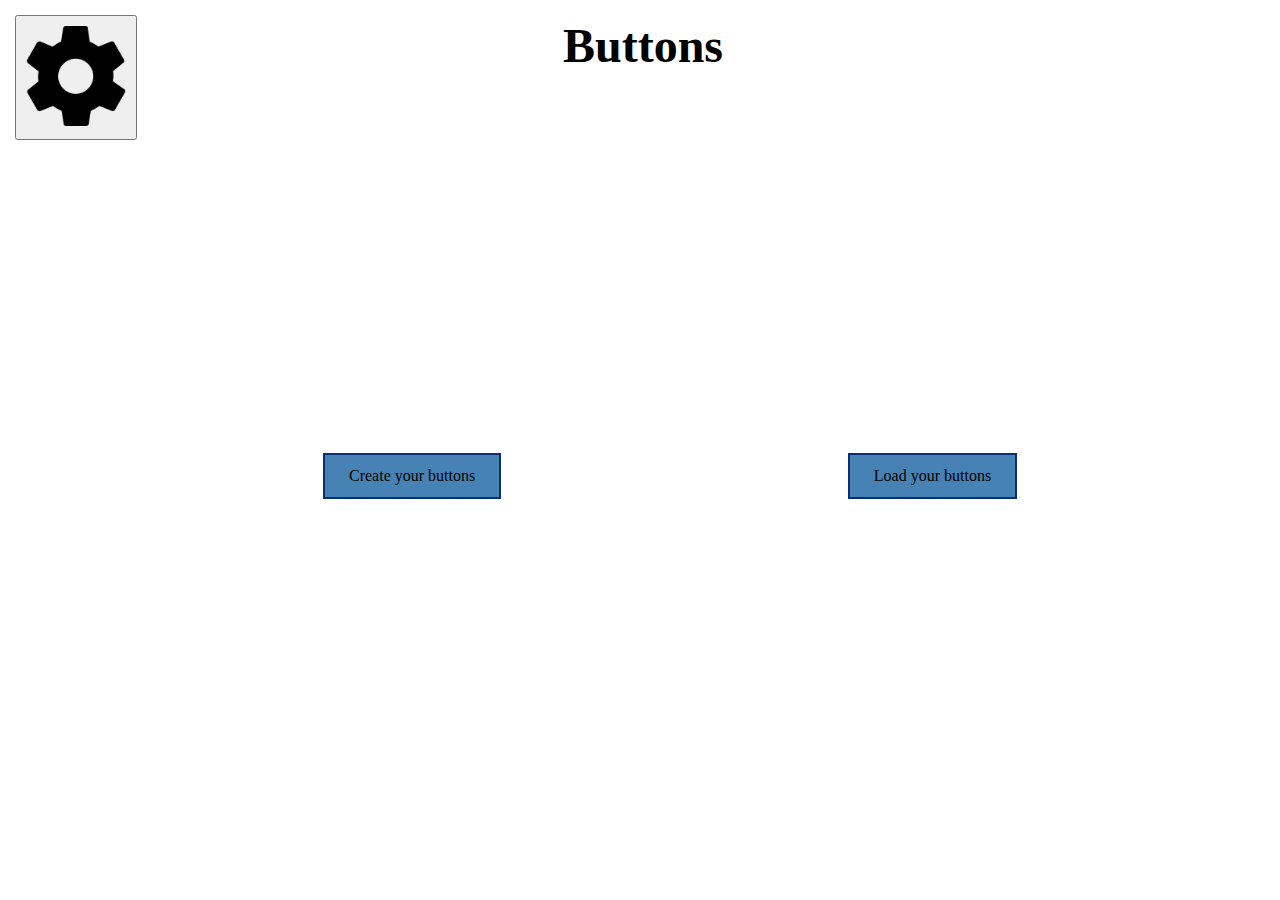
<file: index.html>
<!DOCTYPE html>
<html lang="en">
    <head>
        <meta charset="UTF-8">
        <meta http-equiv="X-UA-Compatible" content="IE=edge">
        <meta name="viewport" content="width=device-width, initial-scale=1.0">
        <link rel="stylesheet" href="style.css">
        <title>Button Maker</title>
    </head>

    <body>
        <h1 style="position: absolute; left: 50%; transform: translate(-50%); font-size: 48px;">Buttons</h1>

        <a href="buttonmake.html" class="backButton" style="top: 50%; left: 25%;">Create your buttons</a>
        <a href="buttonread.html" class="backButton" style="top: 50%; left: 66%;">Load your buttons</a>

        <button onclick="OpenSettings();">
            <img src="images/settings.png" style="width: 100px; height: auto;">
        </button>

        <div style="background-color: #aaa; width: 1000px; height: 600px; transform: translate(-50%,-50%); position: absolute; top: 50%; left: 50%; display: none;" id="settingsMenu">
            <h1 style="position: absolute; left: 50%; top: 10%; transform: translate(-50%); font-size: 42px;">Settings</h1>
            <p style="font-size: 24px; position: absolute; left: 50%; top: 33%; white-space: pre; transform: translate(-50%);">Dark Theme</p>
            
            <input type="checkbox" class="darkThemeCheckbox" id="darkThemeCheckbox" style="position: absolute; top: 50%; left: 50%; transform: translate(-50%);">
            <button onclick="CloseSettings();">Close Settings</button>
        </div>

        <script src="darktheme.js"></script>
    </body>
</html>
</file>
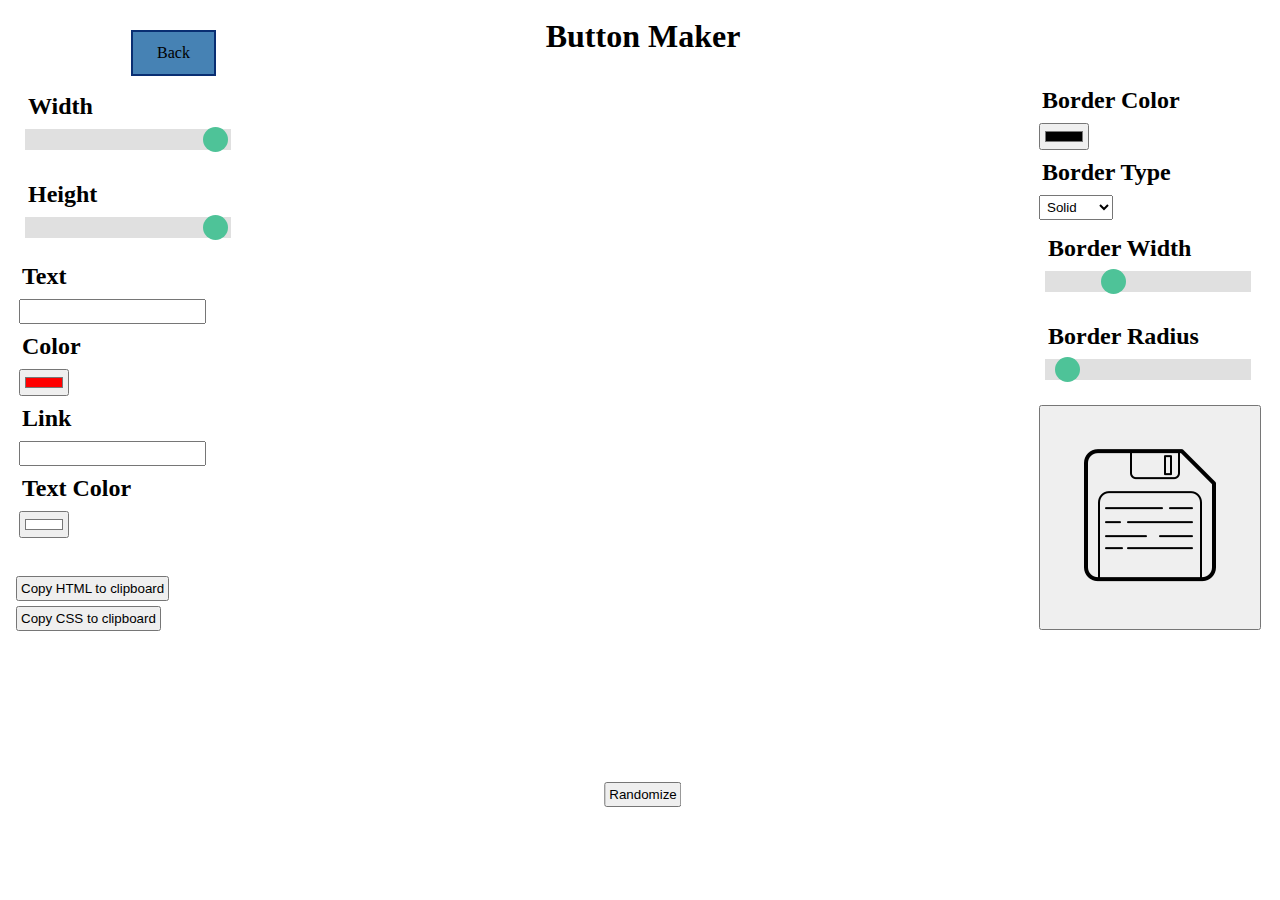
<file: buttonmake.html>
<!DOCTYPE html>
<html lang="en">
    <head>
        <meta charset="UTF-8">
        <meta http-equiv="X-UA-Compatible" content="IE=edge">
        <meta name="viewport" content="width=device-width, initial-scale=1.0">
        <link rel="stylesheet" href="style.css">
        <title>Button Maker</title>
    </head>

    <body>
        <h1 style="position: absolute; left: 50%; transform: translate(-50%);">Button Maker</h1>

        <div style="position: absolute; left: 10px; top: 75px;">
            <div class="slidecontainer">
                <h2>Width</h2>
                <input type="range" min="1" max="50" value="50" class="slider" id="widthSlider">
                <p id="widthText"></p>
            </div>

            <div class="slidecontainer">
                <h2>Height</h2>
                <input type="range" min="1" max="50" value="50" class="slider" id="heightSlider">
                <p id="heightText"></p>
            </div>

            <h2>Text</h2>
            <input type="text" id="buttonText" maxlength="13">

            <h2>Color</h2>
            <input type="color" id="buttonColor" value="#FF0000">

            <h2>Link</h2>
            <input type="text" id="buttonLink">

            <h2>Text Color</h2>
            <input type="color" id="buttonTextColor" value="#FFFFFF">
            <button onclick="MakeButtonHTML();" style="position: absolute; bottom: -60px; left: 0px;">Copy HTML to clipboard</button>
            <button onclick="MakeButtonCSS();" style="position: absolute; bottom: -90px; left: 0px;">Copy CSS to clipboard</button>
            <textarea id="buttonCodeText" style="position: absolute; top: -200px; left: 0%;"></textarea>
        </div>

        <div style="position: absolute; right: 10px; top: 75px;">
            <h2>Border Color</h2>
            <input type="color" id="buttonBorderColor">
            
            <h2>Border Type</h2>
            <select id="buttonBorderType">
                <option value="solid">Solid</option>
                <option value="dashed">Dashed</option>
                <option value="dotted">Dotted</option>
                <option value="double">Double</option>
            </select>

            <div class="slidecontainer">
                <h2>Border Width</h2>
                <input type="range" min="0" max="10" value="3" class="slider" id="buttonBorderWidth">
                <p id="borderText"></p>
            </div>

            <div class="slidecontainer">
                <h2>Border Radius</h2>
                <input type="range" min="0" max="50" value="2" class="slider" id="buttonBorderRadius">
                <p id="borderRadiusText"></p>
            </div>

            <button onclick="SaveButton();">
                <img src="images/save.png" alt="Cannot show picture">
            </button>
        </div>

        <a id="button" target="_blank" style="text-decoration: none;"></a>
        <a href="index.html" class="backButton" style="top: 3%;">Back</a>

        <button style="position: absolute; left: 50%; bottom: 10%; transform: translate(-50%);" onclick="Randomize();">Randomize</button>
        <div id="clipboardAnimation" style="display: none;">Copied to Clipboard</div>

        <script src="buttonmake.js"></script>
    </body>
</html>
</file>
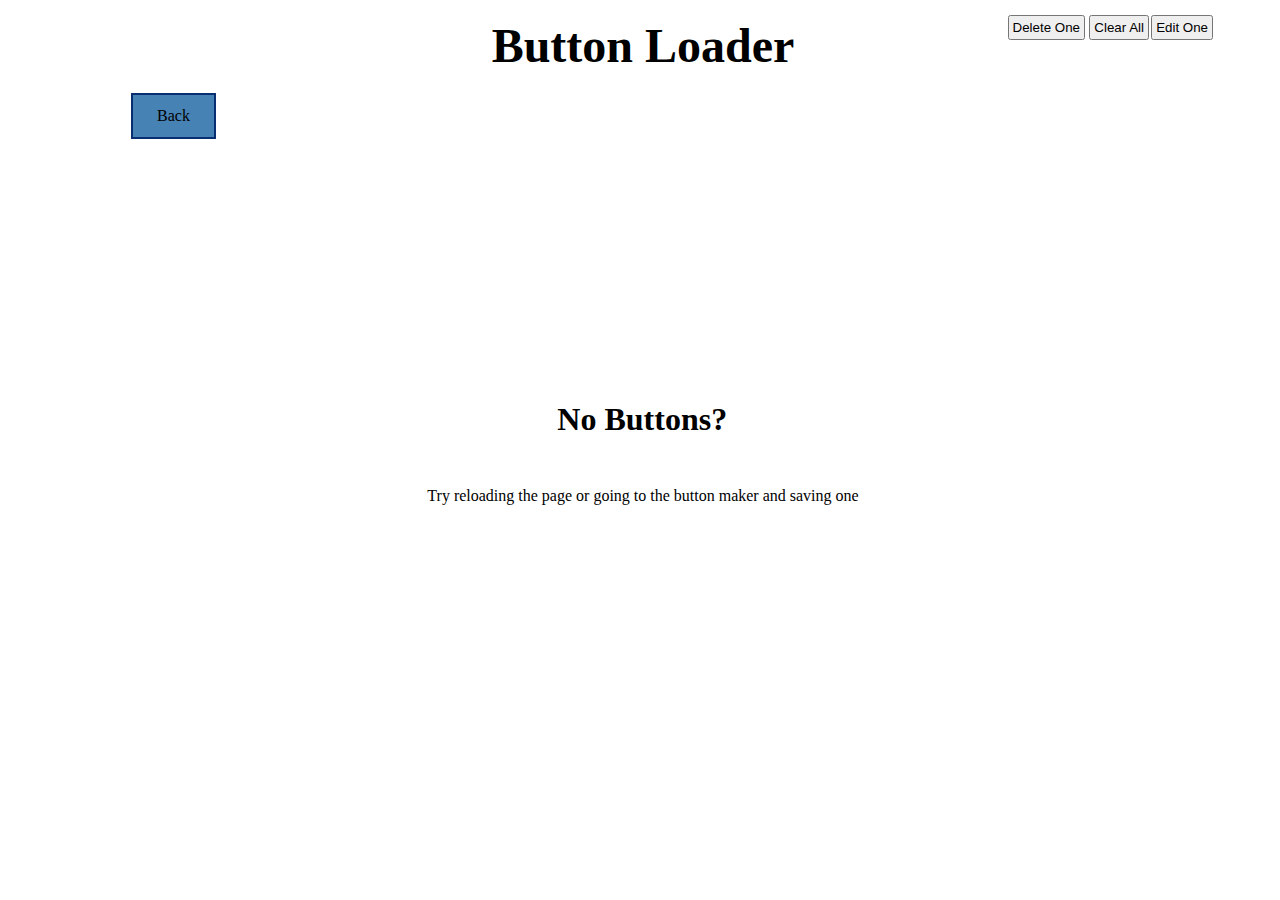
<file: buttonread.html>
<!DOCTYPE html>
<html lang="en">
    <head>
        <meta charset="UTF-8">
        <meta http-equiv="X-UA-Compatible" content="IE=edge">
        <meta name="viewport" content="width=device-width, initial-scale=1.0">
        <link rel="stylesheet" href="style.css">
        <title>Button Maker</title>
    </head>

    <body>
        <h1 style="position: absolute; left: 50%; transform: translate(-50%); font-size: 48px;">Button Loader</h1>

        <div class="container">
            <a class="savedButton" target="_blank"></a>
            <a class="savedButton" target="_blank"></a>
            <a class="savedButton" target="_blank"></a>
            <a class="savedButton" target="_blank"></a>
            <a class="savedButton" target="_blank"></a>
            <a class="savedButton" target="_blank"></a>
            <a class="savedButton" target="_blank"></a>
            <a class="savedButton" target="_blank"></a>
            <a class="savedButton" target="_blank"></a>
            <a class="savedButton" target="_blank"></a>
            <a class="savedButton" target="_blank"></a>
            <a class="savedButton" target="_blank"></a>
        </div>

        <div id="deleteMenu" style="background-color: grey; opacity: 0.8; width: 400px; height: 400px; position: absolute; top: 50%; left: 50%; transform: translate(-50%,-50%); display: none; z-index: 100;">
            <p style="position: absolute; left: 200px; top: 100px; transform: translate(-50%,-50%); font-size: 24px; white-space: pre;" id="deleteText"></p>
            <input type="text" style="position: absolute; left: 200px; top: 220px; transform: translate(-50%,-50%);" id="deleteInput">
            <button onclick="" style="position: absolute; left: 200px; top: 300px; transform: translate(-50%,-50%)" id="deleteButton"></button>
        </div>

        <button onclick="chooseInput = 'delete'; OpenDeleteMenu();" style="position: absolute; right: 15%;">Delete One</button>
        <button onclick="ClearAll();" style="position: absolute; right: 10%;">Clear All</button>
        <button onclick="chooseInput = 'edit'; OpenDeleteMenu();" style="position: absolute; right: 5%;">Edit One</button>

        <div id="noButtons" style="position: absolute; left: 50%; top: 50%; transform: translate(-50%,-50%);">
            <h1 style="position: relative; left: 130px; top: -20px; white-space: pre;">No Buttons?</h1>
            <p style="position: relative; top: 20px; white-space: pre;">Try reloading the page or going to the button maker and saving one</p>
        </div>

        <a href="index.html" class="backButton">Back</a>

        <script src="buttonread.js"></script>
    </body>
</html>
</file>
<file: style.css>
* {
  margin: 3px;
  padding: 3px;
}

.backButton {
  background-color:steelblue;
  padding: 12px 24px;
  position: absolute;
  top: 10%;
  left: 10%;
  transition-duration: 0.4s;
  color: black;
  text-decoration: none;
  border: #092e72 solid 2px;
}

.slidecontainer {
  width: 100%; /* Width of the outside container */
}

/* The slider itself */
.slider {
  -webkit-appearance: none;  /* Override default CSS styles */
  appearance: none;
  width: 200px; /* Full-width */
  height: 15px; /* Specified height */
  background: #d3d3d3; /* Grey background */
  outline: none; /* Remove outline */
  opacity: 0.7; /* Set transparency (for mouse-over effects on hover) */
  -webkit-transition: .2s; /* 0.2 seconds transition on hover */
  transition: opacity .2s;
}

/* Mouse-over effects */
.slider:hover {
  opacity: 1; /* Fully shown on mouse-over */
}

.slider::-webkit-slider-thumb {
  -webkit-appearance: none; /* Override default look */
  appearance: none;
  width: 25px; /* Set a specific slider handle width */
  height: 25px; /* Slider handle height */
  background: #04AA6D; /* Green background */
  cursor: pointer; /* Cursor on hover */
  border-radius: 50%;
}

#button {
  position: absolute;
  left: 50%;
  top: 50%;
  transform: translate(-50%,-50%);
}

.container {
  position: absolute;
  top: 50%;
  left: 50%;
  transform: translate(-50%,-50%);
  display: grid;
  gap: 25px;
  grid-template-columns: 200px 200px 200px 200px;
  grid-template-rows: 150px 150px 150px;
  column-gap: 100px;
}

.savedButton {
  margin: auto;
}

.darkThemeCheckbox {
  appearance: none;
  border-radius: 50%;
  background: lightblue;
  width: 75px;
  height: 75px;
  cursor: pointer;
  transition-duration: 0.6s;
}

.darkThemeCheckbox:checked {
  background: rgb(5, 0, 144);
}

.clipboardHtml {
  padding: 25px 150px;
  position: fixed;
  bottom: -14%;
  left: 50%;
  background-color: green;
  font-size: 36px;
  font-weight: bold;
  transform: translate(-50%);
  white-space: pre;
  animation-name: clipboard;
  animation-duration: 4s;
  display: block;
}

@keyframes clipboard {
  30% {bottom: 0%;}
  50% {opacity: 1;}
  100% {opacity: 0; bottom: 0%;}
}
</file>
